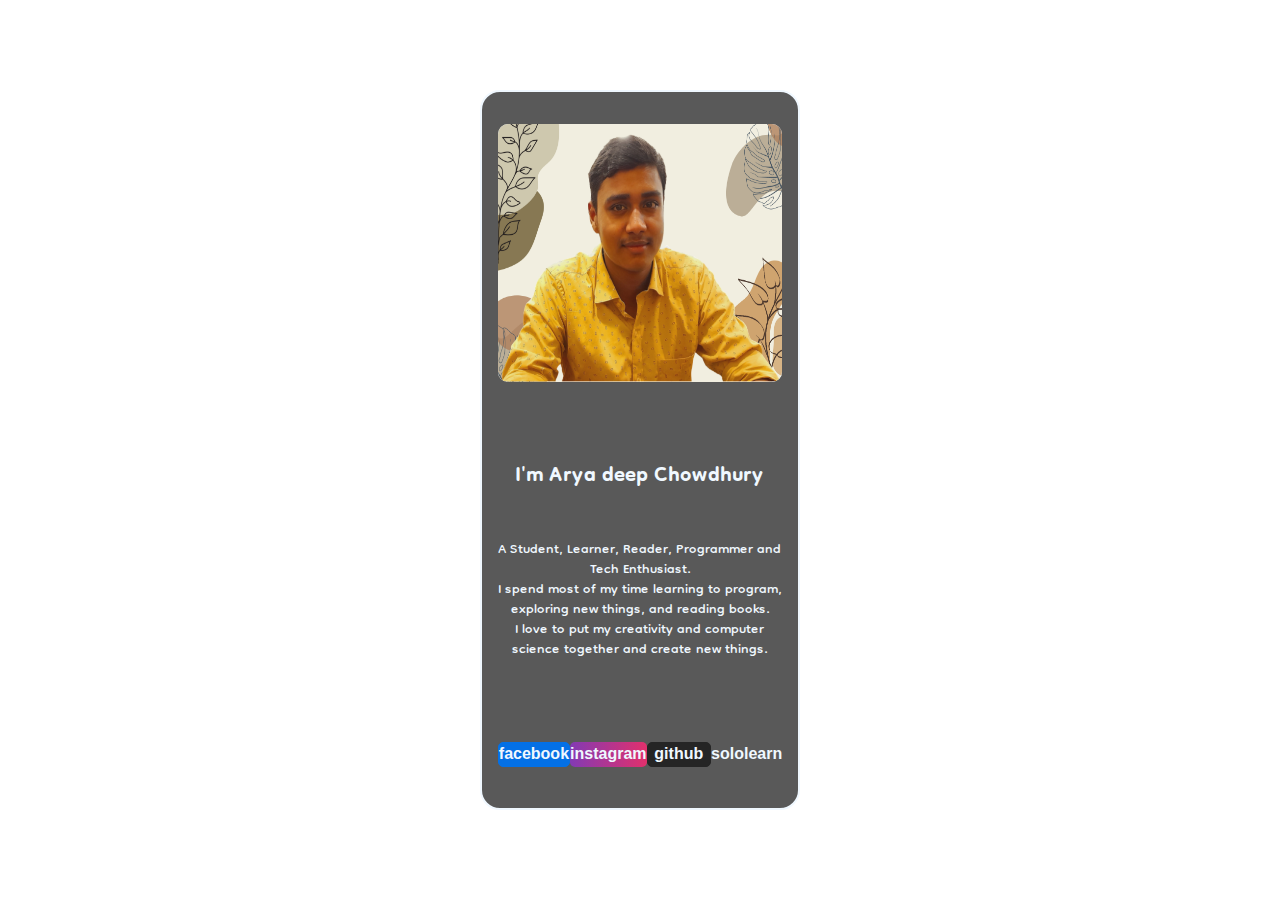
<file: index.html>
<!DOCTYPE html>
<html lang="en">
<head>
    <meta charset="UTF-8">
    <meta http-equiv="X-UA-Compatible" content="IE=edge">
    <meta name="viewport" content="width=device-width, initial-scale=1.0">
    <link rel="stylesheet" href="style.css">
    <title>Arya deep Chowdhury</title>
</head>
<body>
    <div class="container">
        <div class="image">
            <img src="aryadeep.jpg" alt="myimagehere" class="myimage">
        </div>
        <div class="para">
            <h2>I'm Arya deep Chowdhury</h2>
            <p>A Student, Learner, Reader, Programmer and Tech Enthusiast. <br> I spend most of my time learning to program, exploring new things, and reading books. <br>I love to put my creativity and computer science together and create new things. </p>
        </div>
        <div class="contactus">
            <a href="https://www.facebook.com/aryadeep.chowdhury" class="facebook">facebook</a>
            <a href="https://www.instagram.com/aryadeep_2025/" class="instagram">instagram</a>
            <a href="https://github.com/alphacrypto246" class="github">github</a>
            <a href="https://www.sololearn.com/profile/18096403" class="sololearn">sololearn</a>
        </div>
    </div>
</body>
</html>
</file>
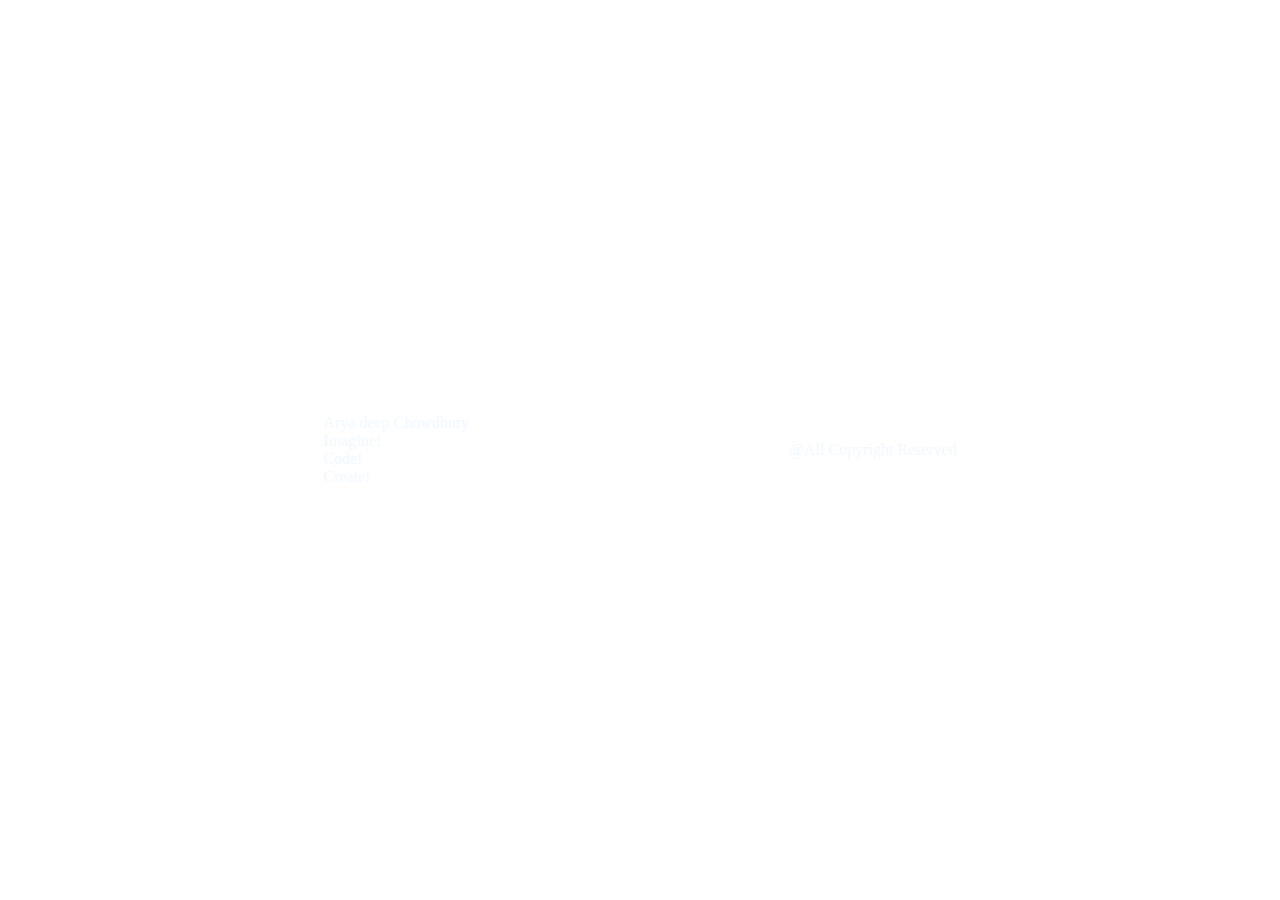
<file: books.html>
<!DOCTYPE html>
<html lang="en">
<head>
    <meta charset="UTF-8">
    <meta http-equiv="X-UA-Compatible" content="IE=edge">
    <meta name="viewport" content="width=device-width, initial-scale=1.0">
    <link rel="stylesheet" href="style.css">
    <style>
        .content
        {
            display: grid;
            grid-template-columns: 20rem ;
            grid-template: row;
        }
    </style>
    <link rel="preconnect" href="https://fonts.googleapis.com">
    <link rel="preconnect" href="https://fonts.gstatic.com" crossorigin>
    <link href="https://fonts.googleapis.com/css2?family=Rubik:wght@500&display=swap" rel="stylesheet">
    <link rel="preconnect" href="https://fonts.googleapis.com">
    <link rel="preconnect" href="https://fonts.gstatic.com" crossorigin>
    <link href="https://fonts.googleapis.com/css2?family=Satisfy&display=swap" rel="stylesheet">
    <link rel="preconnect" href="https://fonts.googleapis.com">
    <link rel="preconnect" href="https://fonts.gstatic.com" crossorigin>
    <link href="https://fonts.googleapis.com/css2?family=Fira+Sans+Condensed:wght@500&display=swap" rel="stylesheet">
    <link rel="preconnect" href="https://fonts.googleapis.com">
    <link rel="preconnect" href="https://fonts.gstatic.com" crossorigin>
    <link href="https://fonts.googleapis.com/css2?family=Yanone+Kaffeesatz:wght@500&display=swap" rel="stylesheet">
    <title>Arya deep Chowdhury</title>
</head>
<body>
    <div class="navbar">
        <div class="name">Arya deep Chowdhury</div>
        <div class="punchline">
            <div id="imagine">Imagine!</div>
            <div id="code">Code!</div>
            <div id="create">Create!</div>
        </div>
    </div>
    <div class="content">
        <div class="books"></div>
        <div class="books"></div>
        <div class="books"></div>
        <div class="books"></div>
        <div class="books"></div>
        <div class="books"></div>
        <div class="books"></div>
        <div class="books"></div>
    </div>
    <div class="footer">
        @All Copyright Reserved
    </div>
</body>
</html>
</file>
<file: style.css>
@import url('https://fonts.googleapis.com/css2?family=Asap:wght@300&family=Dongle:wght@300;400&family=Poppins&display=swap');
*
{
    box-sizing: border-box;
    margin: 0;
    padding: 0;
}
body
{
    height: 100vh;
    width: 100vw;
    background-image: url(https://images.pexels.com/photos/807598/pexels-photo-807598.jpeg?cs=srgb&dl=pexels-sohail-nachiti-807598.jpg&fm=jpg);
    background-position: center;
    background-repeat: no-repeat;
    background-size: cover;
    display: flex;
    align-items: center;
    justify-content: center;
    color: aliceblue;
}
.container
{
    height: 80%;
    width: 25%;
    border: 2px solid aliceblue;
    border-radius: 20px;
    display: flex;
    align-items: center;
    justify-content: space-evenly;
    flex-direction: column;
    background-color: #000000a6;
}
.image
{
    height: 40%;
    width: 90%;
    display: flex;
    align-items: center;
    justify-content: center;
}
.myimage
{
    height: 90%;
    width: 100%;
    background-color: aliceblue;
    border-radius: 10px;
}
.para
{
    height: 40%;
    width: 90%;
    display: flex;
    align-items: center;
    justify-content: space-evenly;
    flex-direction: column;
}
h2
{
    font-family: 'Dongle', sans-serif;
    font-size: 2em;
}
p
{
    font-family: 'Dongle', sans-serif;
    text-align: center;
    font-size: 1.3em;
    line-height: 20px;
}
.contactus
{
    height: 10%;
    width: 90%;
    display: flex;
    align-items: center;
    justify-content: space-evenly;
}
a
{
    text-decoration: none;
    color: aliceblue;
    font-size: 1rem;
    font-family: Helvetica, Arial, sans-serif;
    font-weight: bold;
    border-radius: 5px;
}
.facebook
{
    height: 25px;
    width: 75px;
    background: rgb(4 112 229);
    border: 1px solid rgb(4 112 229);
    display: flex;
    align-items: center;
    justify-content: center;
}
.instagram
{
    height: 25px;
    width: 85px;
    background: linear-gradient(to right, #833AB4, #E1306C);
    border: 1px solid linear-gradient(to right, #833AB4, #E1306C);
    display: flex;
    align-items: center;
    justify-content: center;
}
.github
{
    height: 25px;
    width: 75px;
    background-color: rgb(37, 37, 37);
    border: 1px solid rgb(37, 37, 37);
    display: flex;
    align-items: center;
    justify-content: center;
}
a:hover
{
    border: 1px solid white;
}
</file>
